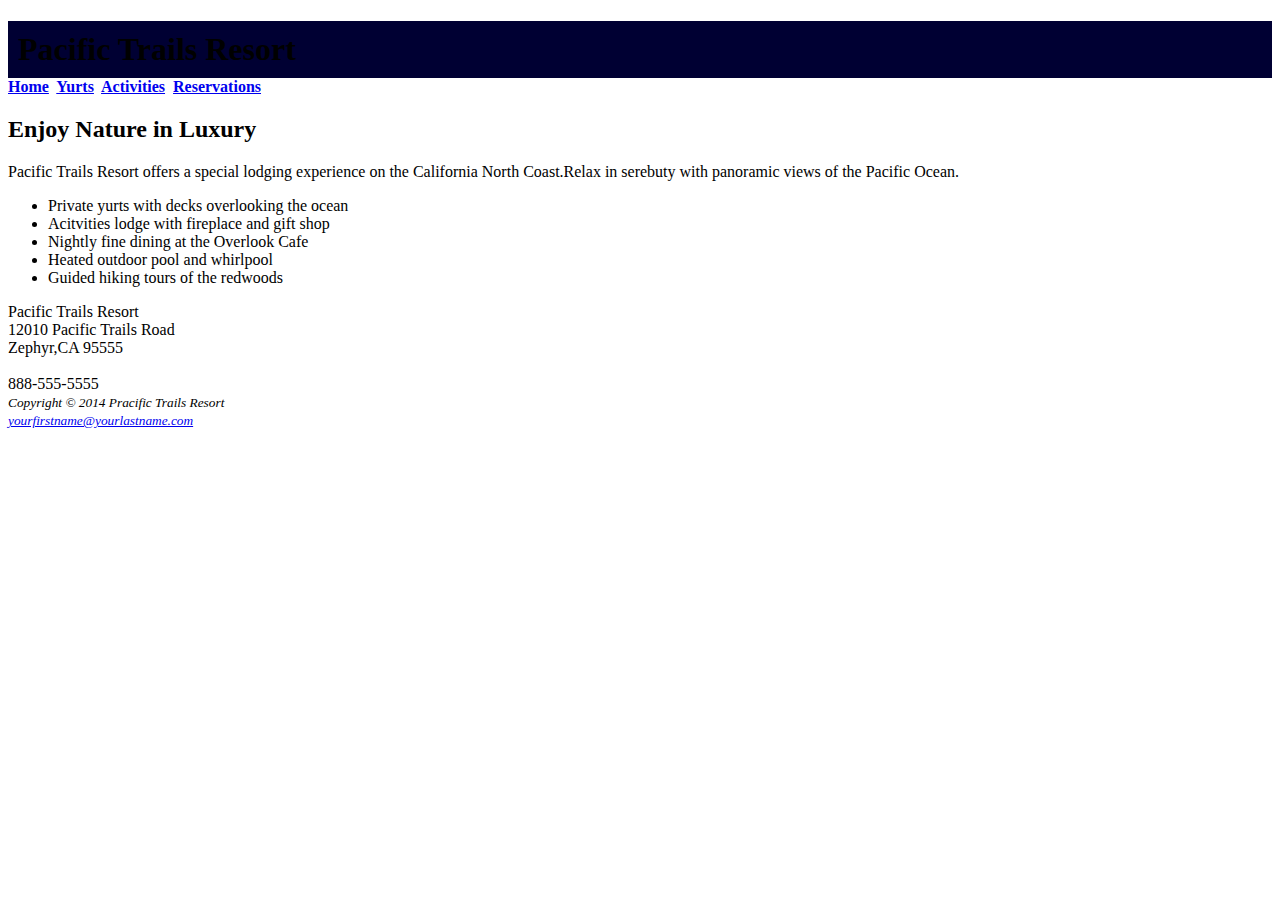
<file: Pacific Trails Resort-first/first.html>
<!DOCTYPE html>
<html lang="en">
<head>
    <meta charset="UTF-8">
    <meta name="viewport" content="width=device-width, initial-scale=1.0">
    <meta http-equiv="X-UA-Compatible" content="ie=edge">
    <link rel="stylesheet" href="pacific.css">
    <title>First practice</title>
</head>
<body>
    <h1>Pacific Trails Resort</h1>
    <nav>
        <b>
            <a href="first.html">Home</a>&nbsp;
            <a href="Yurts.html">Yurts</a>&nbsp;
            <a href="Activities.html">Activities</a>&nbsp;
            <a href="Reservations.html">Reservations</a>&nbsp;
        </b>
    </nav>
    <div id="content">
        <h2>Enjoy Nature in Luxury</h2>
        <p><span class="resort">Pacific Trails Resort</span> offers a special lodging experience on the California North Coast.Relax in serebuty with panoramic views of the Pacific Ocean.</p>
        <div>
            <ul>
                <li>Private yurts with decks overlooking the ocean</li>
                <li>Acitvities lodge with fireplace and gift shop</li>
                <li>Nightly fine dining at the Overlook Cafe</li>
                <li>Heated outdoor pool and whirlpool</li>
                <li>Guided hiking tours of the redwoods</li>
            </ul>
        </div>
        <div >
            <span class="resort">Pacific Trails Resort</span><br>
            12010 Pacific Trails Road <br>
            Zephyr,CA 95555 <br><br>
            888-555-5555
        </div>
    </div>
    <footer>
        <small>
            <i>
                Copyright &copy; 2014 Pracific Trails Resort
                <br>
                <a href="#">yourfirstname@yourlastname.com</a>
            </i>
        </small>
    </footer>
</body>
</html>
</file>
<file: Pacific Trails Resort-first/pacific.css>
h1 {
    margin-bottom: 0;
    background: #000033;
    padding: 10px;
}

h3 {
    color: #000033;   
}
</file>
